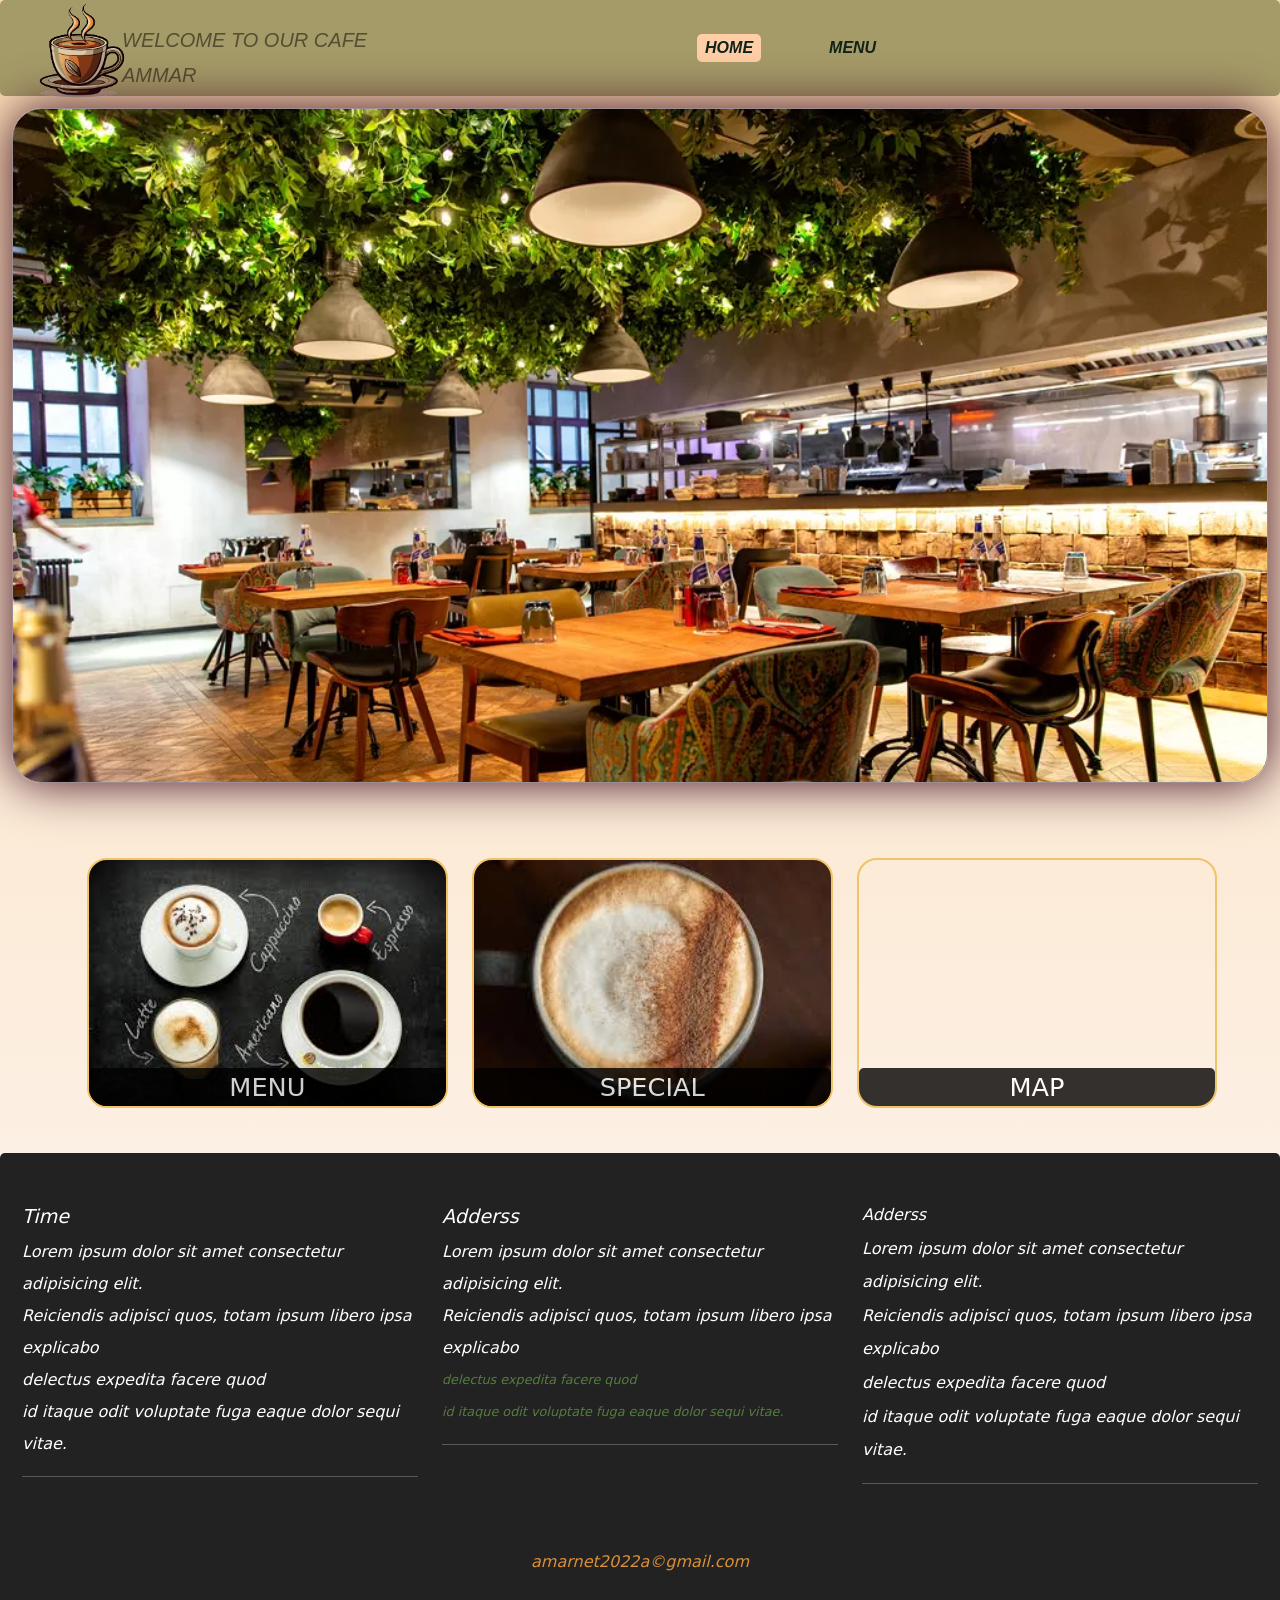
<file: index.html>
<!DOCTYPE html>
<html lang="en">
<head>
    <meta charset="UTF-8">
    <meta name="viewport" content="width=device-width, initial-scale=1.0">
    <title>Ammar cafe</title>
    <link rel="stylesheet" href="css/bootstrap.min.css">
    <link rel="stylesheet" href="css/style.css">
    <!--<link  href="https://fonts.googleapis.com/
    css/?family=Qxygen:400,300,700" rel="stylesheet" type="text/css">-->
    <!--<link href="https://cdn.jsdelivr.net/npm/bootstrap@5.0.2/dist/css/bootstrap.min.css" rel="stylesheet" integrity="sha384-EVSTQN3/azprG1Anm3QDgpJLIm9Nao0Yz1ztcQTwFspd3yD65VohhpuuCOmLASjC" crossorigin="anonymous">-->
</head>
<body>
    <header>
      <header>
      <nav id="header-nav" class="navbar navbar-expand-lg navbar-light">
        <div class="container">
            <a class="navbar-brand" href="#"><img src="image/menu-7.png">
             <span>welcome to our cafe</span>
            <span>Ammar</span>  </a>
         <button class="navbar-toggler" id="navbar-toggle" type="button" data-bs-toggle="collapse" data-bs-target="#navbarSupportedContent" aria-controls="navbarSupportedContent" aria-expanded="false" aria-label="Toggle navigation">
           <span class="navbar-toggler-icon"></span>
        </button>
          <div class="collapse navbar-collapse" id="navbarSupportedContent">
           <ul  class="navbar-nav me-auto mb-2 mb-lg-0 text-center">
             <li class="nav-item">
          <a class="nav-link" aria-current="page" href="index.html">Home</a>
            </li>
                <li class="nav-item">
                <a class="nav-link" href="snippets/menu.html">menu
             </a>
            </li>
        </ul>
        </div>
       </div>
   </nav>
   </header>
  <!--section 2-->
  <div id="main-content" class="container-fluid">
    
  </div>
<footer class="panel-footer">
  <div class="conteainer">
    <div class="row">
            <section id="hours" class="col-sm-4">
        <span>Time</span><br>
        Lorem ipsum dolor sit amet consectetur adipisicing elit. <br>
        Reiciendis adipisci quos, totam ipsum libero ipsa explicabo <br>
        <p> delectus expedita facere quod <br>
        id itaque odit voluptate fuga eaque dolor sequi vitae.</p>
        <hr class="d-block">
      </section>
      <section id="address" class="col-sm-4">
        <span>Adderss</span><br>
        Lorem ipsum dolor sit amet consectetur adipisicing elit. <br>
        Reiciendis adipisci quos, totam ipsum libero ipsa explicabo <br>
        <p> delectus expedita facere quod <br>
        id itaque odit voluptate fuga eaque dolor sequi vitae.</p>
        <hr class="d-block">
      </section>
      <section id="testimonials" class="col-sm-4">
        <span>Adderss</span><br>
        Lorem ipsum dolor sit amet consectetur adipisicing elit. <br>
        Reiciendis adipisci quos, totam ipsum libero ipsa explicabo <br>
        <p> delectus expedita facere quod <br>
        id itaque odit voluptate fuga eaque dolor sequi vitae.</p>
        <hr class="d-block">
      </section></div>
       <div class="text-center">amarnet2022a&copygmail.com</div>
   </div>
</footer>
   
    <script src="js/bootstrap.bundle.min.js"></script>
    <script src="js/script.js"></script>
    
</body>
</html>
</file>
<file: css/style.css>
*{
    margin:0;
    padding:0;
    border-radius: 5px;
}
body{
        background:linear-gradient(rgba(239, 139, 0, 0.3),rgba(253, 247, 247, 0.876));
        background-position: cover;
        background-size: cover;
        background-repeat:no-repeat;
    }
.menu li a::after{
    content:"";
    position: absolute;
    bottom: 0;
    left:0;
    width:0;
    height: 2px;
    background-color: #db8f37;
    transition: 0.15s ease-in-out;
    justify-content: center;
}
.menu li a:hover:after{width:100%;}
.open-menu , .close-menu {
    position: absolute;
    color: var(--color1);
    cursor:pointer;
    font-size:1.5rcm;
}
.open-menu {
    top:50px;
    right:20px; 
    transform:translateY(-50%);
}
.navbar{
    font-family: 'Franklin Gothic Medium', 'Arial Narrow', Arial, sans-serif;
    color:rgba(0, 0, 0, 0.87) !important; 
    font-size: 1em;
    text-transform: uppercase;
    margin-top: 0;
    margin-bottom: 0;
    line-height: .75;
    background-color: #a59b68;
}
.navbar-brand img{
    position: absolute;
    display: inline;
    width:100px;
    height:100px;
    overflow:hidden;
    margin-left: -50px;
    top:0;
}
.navbar-brand a:hover, .navbar-brand a:focus{
    text-decoration: none;
}
.navbar-brand span{
    position: relative;
    display: flex;
    color:#201d129c !important;
    text-transform: uppercase;
    font-size:20px ;
    margin-top: 20px;
    margin-left: 40px;
    font-family:Impact, Haettenschweiler, 'Arial Narrow Bold', sans-serif;
    font-style: oblique;
} 
 .navbar-nav .nav-link {
        position: relative;
        margin-right: 30px;
        margin-left: 30px;
        color:rgb(16, 34, 25) !important;
        font-weight: bold;
        text-align: center;
        font-family: 'Lucida Sans', 'Lucida Sans Regular', 'Lucida Grande', 'Lucida Sans Unicode', Geneva, Verdana, sans-serif;
    }
  .active {
      background-color: #fecea6;
      animation:animateBlink 3s linear infinite;
      width: auto;
     
         
    }
 .navbar-nav .nav-link::after{
       content:"";
    position: absolute;
    bottom: 0;
    left:0;
    width:0;
    height: 2px;
    background-color: #db8f37;
    transition: 0.15s ease-in-out;
    justify-content: center;
    }
    .navbar-nav  .nav-link:hover:after{
        width: 100%;
    }
    .navbar-nav .nav-link:hover{
        background-color: #fecea6;
        border-radius: 10px;
        padding: 12px;
        animation: 5ms;
        animation:animateBlink 3s linear infinite;
          transform:translatey(-10%);

    }
    .jumbotron img{
        height: 550px;
    }
     .container .jumbotron{
        margin-top: 30px;
        padding: 0;

     }
     .jumbotron{
        position: relative;
    /* background: url("../image/home_bg.jpg") no-repeat;*/
      background-clip: initial;
     overflow: hidden;
     height: 600px;
     margin-top: 12px;
     box-shadow: 0 0 2px #403527;
     
   }

   .jumbotron img{
    width: 100%;
    height:100vh;
   }   
    .text-center-menu{
    font-style: oblique;
    display:flex;
    justify-content:center;
    align-items: center;
    width:100%;
    padding:20px 0;
    color:#2b1f12;
   }     
   
   #menu-tile,#special-tile,#map-tile{
    margin: 15px;
    height:250px;
    width:100%;
    margin-bottom: 15px;
    position: relative;
    border:2px solid #f1c368;
    overflow: hidden;
   }     
   #minu-tile:hover,#special-tile:hover,#map-tile:hover{
    box-shadow:0 1px 5px 1px #cccccc;
   }
   #menu-tile{
    background: url('../image/m2.jpg') no-repeat;
    background-position: center;
    background-size: cover;
     border-radius: 20px;
    
   }
   #special-tile{
    background: url('../image/m11.jpg') no-repeat;
    background-position: center;
    background-size: cover;
    border-radius: 20px;
   
   }
   #map-tile{
    background-position: center;
    border-radius: 20px;
   }
   #menu-tile:hover , #special-tile:hover , #map-tile:hover{
    transform: translateY(-3%);
   }
    #home-tiles{
    margin-top: 60px;
    position: relative;
    width: 90%;
    margin-left: 60px;
   } 
   
 #menu-tile span,#special-tile span,#map-tile span {
    position: absolute;
    bottom:0;
    right:0;
    width:100%;
    text-align: center;
    font-size:1.6em;
    text-transform: uppercase;
    background-color: #000;
    color:#fff;
    opacity: .8;
   }
   .menu-item-tile{
    margin-top: 25px;
   }
   .menu-item-tile hr{
    width:80%;
   }
   .menu-item-tile .menu-item-price{
    font-size: 1.1em;
    text-align:right;
    margin-top: -15px;
    margin-right:-15px;
    border-radius: 10px;
   }
   .menu-item-tile .menu-item-price span {
    font-size: .6em;
   }
   .menu-item-photo {
    position: relative;
    border: 2px solid #333;
    overflow:hidden;
    padding:0;
    margin-right: -15px;
    margin-left:auto;
    margin-bottom: 20px;
    max-width:250px;
   }
   .menu-item-photo div{
    position:absolute;
    bottom:0;
    right:0;
    width:80px;
    background-color: #557c3e;
    text-align: center;
   }

   .menu-item-description{
    padding-right:30px;
   }
   h3.menu-item-title{
    margin:0 0 10px;
   }
   .menu-item-details{
    font-size:.9em;
    font-style: italic;
   }
   .panel-footer{
    margin-top: 30px;
    padding-top: 35px;
    padding-bottom: 30px;
    background-color: #222;
    border-top:0;
    color: hsl(0, 0%, 100%);
    width: 100%;
   }   
   .panel-footer div.row{
   margin:10px;
   margin-bottom:30px;
   } 
   #hours, #address{
      font-style:italic;
    line-height:2;
   }
   #hours > span, #address > span{
    font-size:1.2em;
   }
   #address p{
    color:#557c3e;
    font-size: .8em;
    line-height:2.5;
   }
   #testimonials{
    font-style:italic;
    line-height:2.1;
   }
   #testimonials p:nth-child(2) {
    margin-top:25px;
   }
   .category-tile{
    position: relative;
    border: 2px solid #3d3a3a;
    overflow: hidden;
    width:200px;
    height:200px;
    margin: 0 auto 15px;
   }                    
   .category-tile span{
    position: absolute;
    bottom:0;
    right:0;
    width:100%;
    text-align: center;
    font-size: 1.2em;
    text-transform: uppercase;
    background-color: #000;
    color:#fff;
    opacity: .8;
    
   }  
   .category-tile:hover{
    box-shadow: o 1px 5px 1px #cccccc;
   }  
   #menu-categories-title + div {
    margin-bottom: 50px;
   } 
   .text-center{
    font-style: oblique;
    display:flex;
    justify-content:center;
    align-items: center;
    width:100%;
    padding:20px 0;
    color:#db8f37;
   }           
/*------large size-----*/
@media(max-width:1600px){
    .jumbotron{
        background: url('../image/cafe-house.webp') no-repeat;
        background-size: cover;
        height:675px;
        box-shadow: 0 0 50px #3f0c1f;
        border:1px solid #9c8e93;
        border-radius: 30px;
        
        
     }
    
}
/*------meduim size-----*/
@media (min-width:992px) and (max-width:1199px){
    

    .jumbotron{
        background: url('../image/cafe-house.webp') no-repeat;
        height:675px;
        box-shadow: 0 0 50px #3f0c1f;
        border:2px solid #3f0c1f;
        background-size: cover;
     }

   .category-tile{
    position: relative;
    border: 2px solid #3d3535;
    overflow: hidden;
    width:200px;
    height:200px;
    margin: 30px auto 15px;
   }
    .menu-item-description{
        display: flex;
        padding-right:30px;
   }
   .menu-item-title{
    margin:10px;
   }
   .menu-item-details{
    margin: 10px;
    font-size:.7em;
    font-style: italic;
   }

    /*.jumbotron{
       height: 500px;
        margin-left: 5px;
          background: url("../image/home_bg.jpg") no-repeat;
    } */
}
/*------extrea small----*/
@media(min-width:800px) and (max-width:991px){
    .jumbotron{
        background: url('../image/cafe-house.webp') no-repeat;
        height:675px;
        box-shadow: 0 0 10px #3f0c1f;
        border:1px solid #cda8b5;
        background-size: cover;
        background-position: cover;
     }
     .category-tile{
    position: relative;
    border: 2px solid #3d3535;
    overflow: hidden;
    width:200px;
    height:200px;
    margin: 30px auto 15px;
   }
    /*.jumbotron{
    background-image: url("../image/home_bg_500.jpg") no-repeat;    
    }*/
    .navbar-nav{
        text-align: center;
    }
    .menu-item-photo{
    margin-right:auto;
    }
    .menu-item-tile .menu-item-price{
        text-align:center;
    }
     #home-tiles{
    margin-top: 60px;
    position: relative;
    width: 90%;
    margin:10px;
    margin-left: 25px;
   }
} 
@media(min-width:500px) and (max-width:680px){
    .navbar-brand img{
        position: relative;
        display: flex;
        width: 80px !important;
        height:60px !important;
        margin: auto;
        margin-left: -5px !important;
    }
    .navbar-brand span{

         position: relative;
    display: flex;
    color:#201d129c !important;
    text-transform: uppercase;
    font-size:12px;
    margin-top: px;
    margin-left: 80px;
    font-family:Impact, Haettenschweiler, 'Arial Narrow Bold', sans-serif;
    font-style: oblique;
    }

}
@media(min-width:500px) and (max-width:790px){
     .jumbotron{
        background: url('../image/cafe-house.webp') no-repeat;
        height:675px;
        box-shadow: 0 0 10px #3f0c1f;
        border:1px solid #cda8b5;
        background-size: cover;
        background-position: cover;
        height: 80vh;
     }
       .category-tile{
    position: relative;
    border: 2px solid #3d3535;
    overflow: hidden;
    width:200px;
    height:200px;
    margin: 30px auto 15px;
   }
     .navbar-brand img{
        position: absolute;
        display: flex;
        width: 80px !important;
        height:60px !important;
        margin: auto;
        margin-left: -60px;
    }
     #home-tiles{
     margin-top: 60px;
     position: relative;
     width: 90%;
     margin:40px;
    }
    .navbar-brand img{
     width: 40px;
     height:40px;
    }
    #home-tiles{
     margin-top: 60px;
     position: relative;
     margin:12px;
   }
    .menu-item-tile{
    margin-bottom: 25px;
   }
   .menu-item-tile hr {
    width: 60%;
   }
   
 .menu-item-photo{
    position: relative;
    margin-right:auto;
    height: 200px;
    width:200px;
    }
    .menu-item-tile .menu-item-price{
        text-align:center;
        font-size: 12px;
    }
    .panel-footer{
        text-align: center;
    }
    
    .menu-item-tile{
    margin-bottom: 25px;
    text-align: center;
    }
   .menu-item-tile hr {
    width: 80%;
    margin-left: 35px;
   }
}


/*------xextra small---*/
@media(min-width:200px) and (max-width:500px){

.navbar-nav li a{
       position: relative;
        display: inline;
        margin: 10px;
        color:rgb(3, 5, 4) !important;
        font-weight: bold;
        font-family: 'Lucida Sans', 'Lucida Sans Regular', 'Lucida Grande', 'Lucida Sans Unicode', Geneva, Verdana, sans-serif;
        text-align: center;
        cursor: pointer;
    }
    .navbar-brand span{
    position: relative;
    display: flex;
    color:#201d129c !important;
    text-transform: uppercase;
    font-size:12px;
    margin-top: px;
    margin-left: 80px;
    font-family:Impact, Haettenschweiler, 'Arial Narrow Bold', sans-serif;
    font-style: oblique;
}
    .navbar-nav li{
        display: inline;
        margin: auto;
        justify-content: center;
        width:100px;
    }

    .jumbotron{
    
    background: url('../image/home_bg_400.jpg') no-repeat;
    background-position: cover;
    border: 1px solid #333;
    overflow:hidden;
    height: 300px;
    background-size: cover;

     }
     .navbar-brand img{
        position: absolute;
        display: flex;
        width: 80px !important;
        height:60px !important;
        margin: auto;
        
    }
    
   
  #home-tiles{
    margin-top: 60px;
    position: relative;
    width: 90%;
    margin: auto;
    margin-left: 3px;
    
   }

.navbar-brand h6{
    color:#2e3016;
    text-transform: uppercase;
    font-size:8px;
    margin-left: 100px;
    margin-top: -20px;
   }
 .menu-item-photo{
    position: relative;
    margin-right:auto;
    height: 200px;
    width:200px;
    }
    .menu-item-tile .menu-item-price{
        text-align:center;
        font-size: 12px;
    }
    .panel-footer{
        text-align: center;
    }
    
 .menu-item-tile{
    margin-bottom: 25px;
    text-align: center;
   }
   .menu-item-tile hr {
    width: 80%;
    margin-left: 35px;
   }
}
</file>
